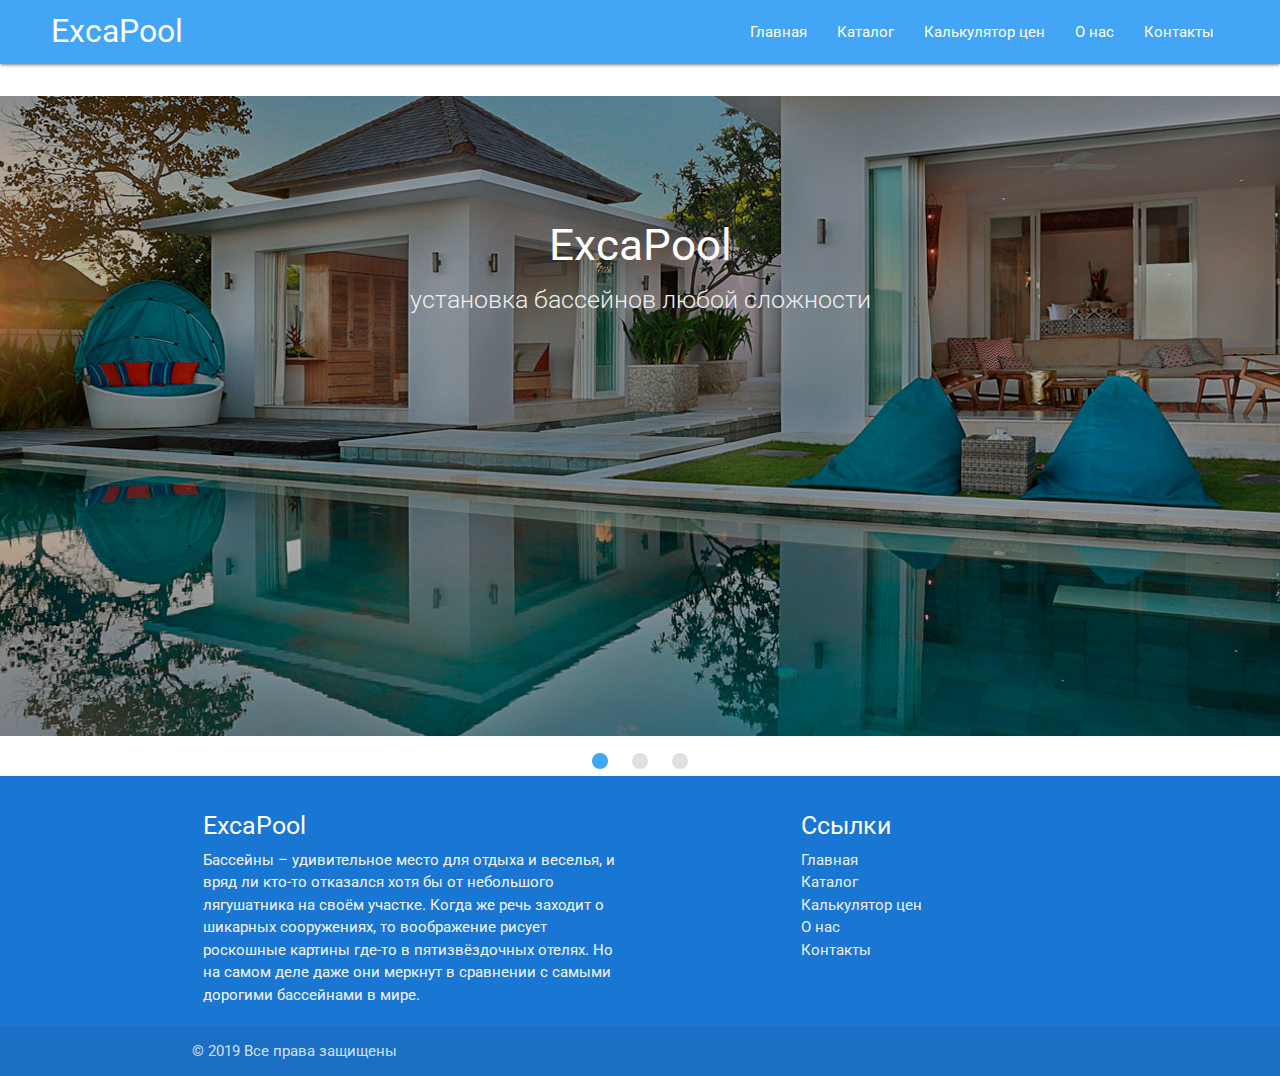
<file: index.html>
<!DOCTYPE html>
<html lang="en">
<head>
	<meta http-equiv="Content-Type" content="text/html; charset=UTF-8"/>
	<meta name="viewport" content="width=device-width, initial-scale=1.0" />
	<link href="https://fonts.googleapis.com/css?family=Roboto:100,300,400,500,700,900|Material+Icons" rel="stylesheet">
	<link rel="stylesheet" href="css/materialize.css" type="text/css" media="screen,projection"/>
	<link href="css/style.css" type="text/css" rel="stylesheet" media="screen,projection"/>
	<link rel="shortcut icon" href="img/minilogo.png">
	<title>ExcaPool - Главная</title>
</head>
<body class="Site">
	<!-- Начало header -->
	<header>
		<nav> <!-- Навигация и лого -->
			<div  class="nav-wrapper  blue lighten-1">
				<a href="index.html" class="brand-logo" id="mainLogo">ExcaPool</a>
				<a href="#" data-target="mobile-demo" class="sidenav-trigger"><i class="material-icons">menu</i></a>

				<ul class="right hide-on-med-and-down" id="mainMenu">
					<li><a href="index.html">Главная</a></li>
					<li><a href="Catalog.html">Каталог</a></li>
					<li><a href="Price.html">Калькулятор цен</a></li>
					<li><a href="About.html">О нас</a></li>
					<li><a href="Contacts.html">Контакты</a></li>
				</ul>
			</div>
		</nav>
		<!-- Навигация на мобильных устройствах -->
		<ul class="sidenav" id="mobile-demo">
			<li><a href="index.html">Главная</a></li>
			<li><a href="Catalog.html">Каталог</a></li>
			<li><a href="Price.html">Калькулятор цен</a></li>
			<li><a href="About.html">О нас</a></li>
			<li><a href="Contacts.html">Контакты</a></li>
		</ul>
	</header>
	<!-- Конец header -->
	
	<main class="Site-content">
		<br>
		<div class="slider">
			<ul class="slides">
				<li>
					<img src="img/first.png" class="slider-images"> 
					<div class="caption center-align">
						<h3>ExcaPool</h3>
						<h5 class="light grey-text text-lighten-3">установка бассейнов любой сложности</h5>
					</div>
				</li>
				<li>
					<img src="img/second.png" class="slider-images"> 
					<div class="caption left-align">
						<h3>Большой выбор</h3>
						<h5 class="light grey-text text-lighten-3">В нашем каталоге много интересных вариантов бассейнов</h5>
					</div>
				</li>
				<li>
					<img src="img/third.png" class="slider-images"> 
					<div class="caption right-align">
						<h3>Сделаем качественно и с гарантией</h3>
						<h5 class="light grey-text text-lighten-3">Опыт более 10 лет и множетво довольных клиентов</h5>
					</div>
				</li>
			</ul>
		</div>
	</main>

	<!-- Футер -->
	<footer class="page-footer blue darken-2" id="rootFooter">
		<mainfooter></mainfooter>
		<subfooter></subfooter>
	</footer>
	<script src="script/vue.js"></script>  
	<script src="script/jquery-3.3.1.min.js"></script>      
	<script src="script/materialize.js"></script> 
	<script src="script/script.js"></script>  
</body>
</html>
</file>
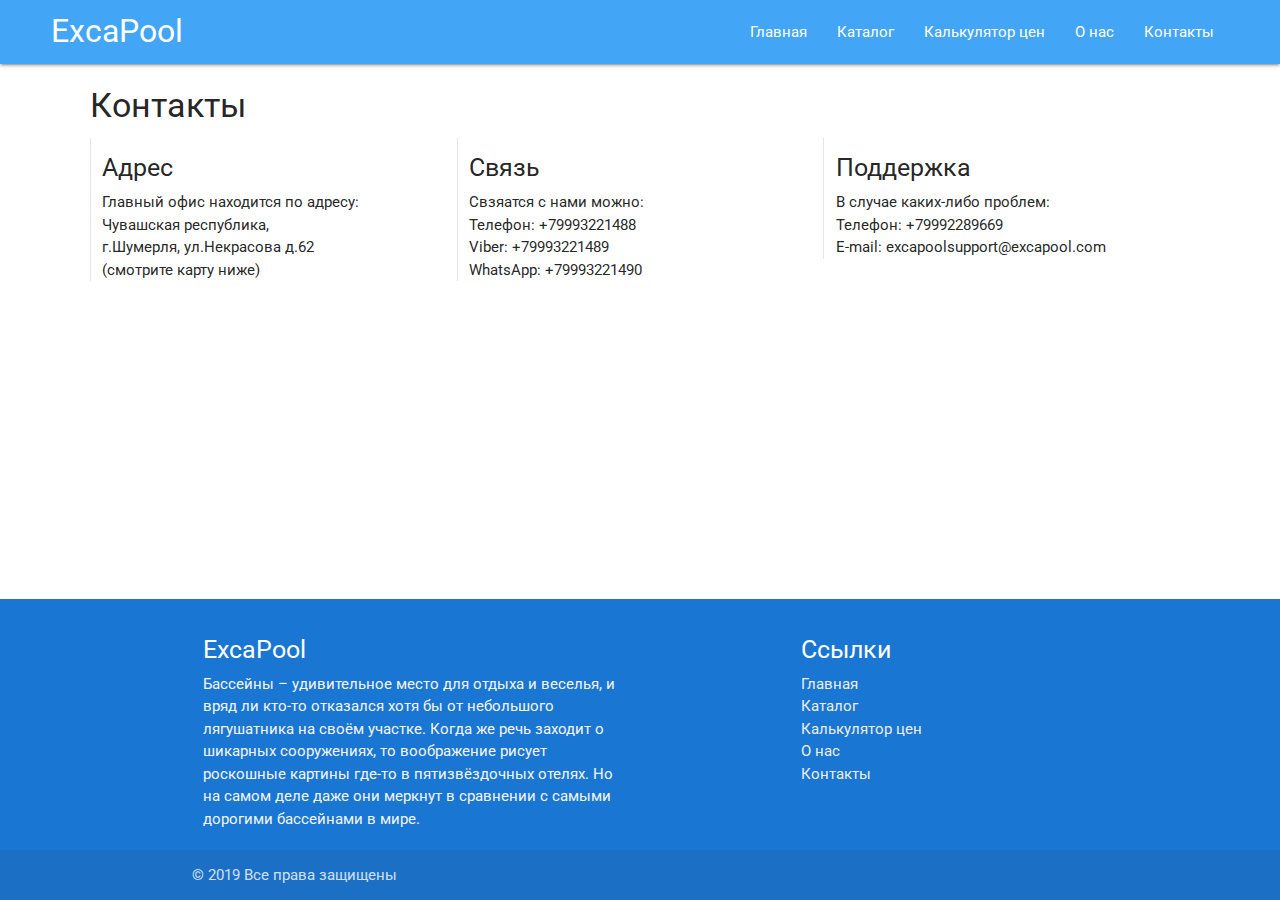
<file: Contacts.html>
<!DOCTYPE html>
<html lang="en">
<head>
	<meta http-equiv="Content-Type" content="text/html; charset=UTF-8"/>
	<meta name="viewport" content="width=device-width, initial-scale=1.0" />
	<link href="https://fonts.googleapis.com/css?family=Roboto:100,300,400,500,700,900|Material+Icons" rel="stylesheet">
	<link rel="stylesheet" href="css/materialize.css" type="text/css" media="screen,projection"/>
	<link href="css/style.css" type="text/css" rel="stylesheet" media="screen,projection"/>
	<link rel="shortcut icon" href="img/minilogo.png">
	<title>ExcaPool - Контакты</title>
</head>
<body class="Site">
	<!-- Начало header -->
	<header> 
		<nav> <!-- Навигация и лого -->
			<div  class="nav-wrapper  blue lighten-1">
				<a href="index.html" class="brand-logo" id="mainLogo">ExcaPool</a>
				<a href="#" data-target="mobile-demo" class="sidenav-trigger"><i class="material-icons">menu</i></a>

				<ul class="right hide-on-med-and-down" id="mainMenu">
					<li><a href="index.html">Главная</a></li>
					<li><a href="Catalog.html">Каталог</a></li>
					<li><a href="Price.html">Калькулятор цен</a></li>
					<li><a href="About.html">О нас</a></li>
					<li><a href="Contacts.html">Контакты</a></li>
				</ul>
			</div>
		</nav>
		<!-- Навигация на мобильных устройствах -->
		<ul class="sidenav" id="mobile-demo">
			<li><a href="index.html">Главная</a></li>
			<li><a href="Catalog.html">Каталог</a></li>
			<li><a href="Price.html">Калькулятор цен</a></li>
			<li><a href="About.html">О нас</a></li>
			<li><a href="Contacts.html">Контакты</a></li>
		</ul>
	</header>
	<!-- Конец header -->
	
	<main class="Site-content">
		<div class="contacts row">
			<h4>Контакты</h4> 
			<div class="col s12 m6 l4 xl4 contact-card">
				<h5>Адрес</h5>
				<p>Главный офис находится по адресу: <br> 
				<span>Чувашская республика, <br>	
				г.Шумерля, ул.Некрасова д.62</span></p>
				<p>(смотрите карту ниже)</p>
			</div>
			<div class="col s12 m6 l4 xl4 contact-card">
				<h5>Связь</h5>
				<p>Свзяатся с нами можно:</p>
				<p>Телефон: +79993221488</p>
				<p>Viber: +79993221489</p>
				<p>WhatsApp: +79993221490</p>
			</div>

			<div class="col s12 m6 l4 xl4 contact-card">
				<h5>Поддержка</h5>
				<p>В случае каких-либо проблем:</p>	
				<p>Телефон: +79992289669</p>
				<p>E-mail: excapoolsupport@excapool.com</p>
			</div>
		</div>
		<div class="map">
			<script type="text/javascript" charset="utf-8" async src="https://api-maps.yandex.ru/services/constructor/1.0/js/?um=constructor%3A2f8050d808fcae76b199e02a5455cc3782f075a09d7ac06d2d4665b499ec1d9f&amp;width=100%25&amp;height=400&amp;lang=ru_RU&amp;scroll=true"></script>
		</div>
	</main>

	<footer class="page-footer blue darken-2" id="rootFooter">
		<mainfooter></mainfooter>
		<subfooter></subfooter>
	</footer>
	<script src="script/vue.js"></script> 
	<script src="script/jquery-3.3.1.min.js"></script>      
	<script src="script/materialize.js"></script> 
	<script src="script/script.js"></script>  
</body>
</html>
</file>
<file: css/style.css>
*{
	font-family: 'Roboto', sans-serif;
	padding: 0;
	margin: 0;
}

/* stick the footer to the bottom*/
.Site {
  display: flex;
  min-height: 100vh;
  flex-direction: column;
}
.Site-content {flex: 1;}
/*======================================================*/
/* header */
#mainLogo{
	margin-left: 4vw;
}
#mainMenu{
	margin-right: 4vw;
}
/*======================================================*/
/* slider */
.slider{
	margin-top: 1vh;
}

.slider .indicators .indicator-item.active{
	background-color: #42A5F5;
}

.slider-images{
	box-shadow:0 0 0 500px rgba(0, 0, 0, 0.30) inset;
}
/*======================================================*/
/* contacts */

.contacts{
	margin: 0 7vw;
	min-height: 300px;

}
.contact-card{
	border-left: 1px solid rgba(0, 0, 0, 0.10);
}

/*======================================================*/
/* Catalog style*/

.catalog-block{
	min-height: 300px;
	margin: 20px 4vw;
}
#order-btn {
	text-transform: capitalize;
	color: #039be5;
}
.waves-effect.waves-blue .waves-ripple{
	background-color: #42A5F5;
}
.card-title {
	text-shadow: 0 0 5px grey, 0 0 10px grey, 0 0 15px grey, 0 0 15px black, 0 0 30px black, 0 0 35px black, 0 0 45px black, 0 0 60px black;
}
li{
	list-style:none;
}

/* label focus color */
#field-input input:focus + label{
  color:#039be5;
}
/* label underline focus color */
#field-input input:focus{
  border-bottom: 1px solid #039be5;
  box-shadow: 0 1px 0 0 #039be5;
}
/* icon prefix focus color */
.input-field .prefix.active {
     color:#039be5;
   }
/*======================================================*/
/* about */
.about-content{
	min-height: 300px;
	margin: 20px 4vw;
}
.about-main{
	margin-right: 5vw;
}
.ab-img{
	margin: 2vw;
	margin-left: 2vw;
	width: 400px;
	height: 250px;
	-webkit-background-size: cover;
	background-size: cover;
	background-position: center;
}
.underroof{
	background-image: url(../img/poolunderroof.jpg);	
}
.installpool{
	background-image: url(../img/installingpool.jpg);	
}
.bobcat{
	background-image: url(../img/bobcat.jpg);	
}

/*======================================================*/
/*price style*/

@import url(https://fonts.googleapis.com/css?family=Cookie);

[v-cloak] {
  display: none;
}



a:hover{
	text-decoration:none;
}

section, footer, header, aside, nav{
	display: block;
}

/*-------------------------
	Форма заказа
--------------------------*/

form#price{
	background-color: #42A5F5;
	border-radius: 2px;
	box-shadow: 0 1px 1px #ccc;
	width: 66%;
	padding: 35px 60px;
	margin: 50px auto;
}

form#price h2{
	color:#fff;
	font-size:64px;
	font-family:'Cookie', cursive;
	font-weight: normal;
	line-height:1;
	text-shadow:0 3px 0 rgba(0,0,0,0.1);
}

form#price ul{
	list-style:none;
	color:#fff;
	font-size:20px;
	font-weight:bold;
	text-align: left;
	margin:20px 0 15px;
}

form#price ul li{
	padding:20px 30px;
	background-color:#e35885;
	margin-bottom:8px;
	box-shadow:0 1px 1px rgba(0,0,0,0.1);
	cursor:pointer;
}

form#price ul li span{
	float:right;
}

form#price ul li.active{
	background-color:#8ec16d;
}

div.total{
	border-top:1px solid rgba(255,255,255,0.5);
	padding:15px 30px;
	font-size:20px;
	font-weight:bold;
	text-align: left;
	color:#fff;
}

div.total span{
	float:right;
}
input{
	list-style:none;
	color:#fff;
	font-size:20px;
	font-weight:bold;
	text-align: left;
	margin:20px 0 15px;
}
#parameters{
	border-bottom:2px solid #9E9E9E;
}
#parameters:focus{
	border-bottom: 2px solid #1B71C6;
	-webkit-box-shadow: none;
    box-shadow: none; 
	}  

/*======================================================*/
/* media */
@media only screen and (max-width: 992px){
	#mainLogo{
		margin-left: 0;
	}
	.contacts-card{
		margin-bottom: 30px;
	}
}
@media only screen and (max-width:600px){
	.contact-card{
		border-top: 1px solid rgba(0, 0, 0, 0.10);
		border-left: none;

	}
}
</file>
